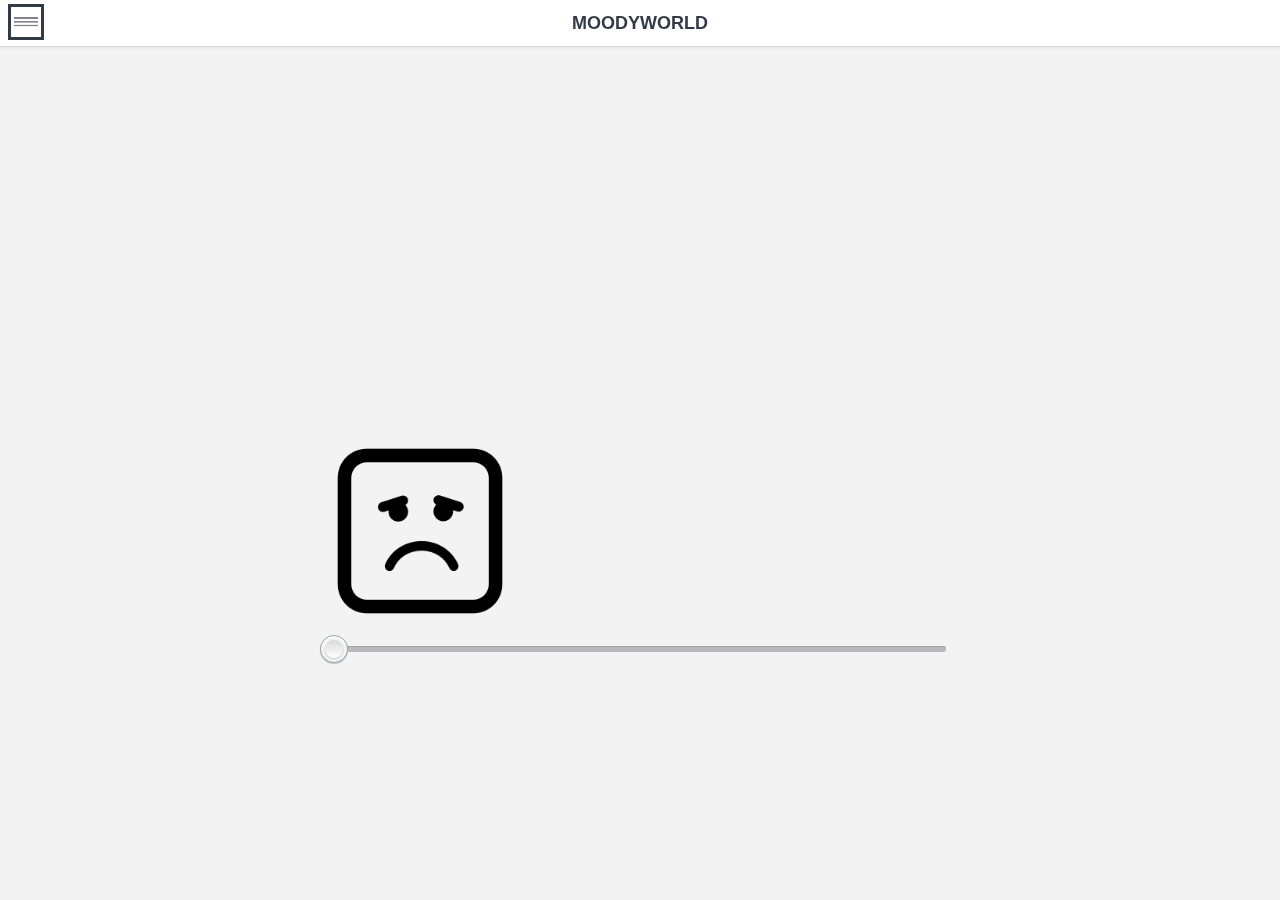
<file: index.html>
<!DOCTYPE html>
<head>
    <meta name="viewport" content="initial-scale=1.0, user-scalable=no">
    <meta charset="utf-8"/>
    
	<script type="text/javascript" src="js/jquery-2.0.3.min.js"></script>

	<script type="text/javascript" src="js/knockout-3.0.0.js"></script>
    <script type="text/javascript" src="js/globalize.min.js"></script>
    <script type="text/javascript" src="cordova.js"></script>
    <script type="text/javascript" src="js/dx.phonejs.js"></script>

    <link rel="stylesheet" type="text/css" href="css/dx.common.css" />
    <link rel="stylesheet" type="text/css" href="css/dx.ios.default.css" />
    <link rel="stylesheet" type="text/css" href="css/dx.android.holo-light.css" />

    <link rel="stylesheet" type="text/css" href="css/dx.win8.black.css" />
    <link rel="stylesheet" type="text/css" href="css/dx.tizen.white.css" />
    <link rel="stylesheet" type="text/css" href="css/dx.generic.light.css" />

    <link rel="stylesheet" type="text/css" href="layouts/SlideOut/SlideOutLayout.css" />
    <link rel="dx-template" type="text/html" href="layouts/SlideOut/SlideOutLayout.html" />
    <script type="text/javascript" src="layouts/SlideOut/SlideOutLayout.js"></script>
    
    <script type="text/javascript" src="app.js"></script>
    
    <script type="text/javascript" src="views/Diary/Diary.js"></script>
    <link rel="dx-template" type="text/html" href="views/Diary/Diary.html">
    
    <link rel="dx-template" type="text/html" href="views/Map/Map.html">

   
    <link rel="dx-template" type="text/html" href="views/Preferences/Preferences.html">
      
    <link rel="stylesheet" type="text/css" href="views/Home/Home.css">
    <link rel="dx-template" type="text/html" href="views/Home/Home.html">    
    <script type="text/javascript" src="views/Home/Home.js"></script>
    
      
    
    


</head>
<body>
      
</body>

</html>
</file>
<file: css/dx.common.css>
/*! 
* DevExpress PhoneJS
* Version: 13.2.7
* Build date: Feb 10, 2014
*
* Copyright (c) 2012 - 2014 Developer Express Inc. ALL RIGHTS RESERVED
* EULA: http://phonejs.devexpress.com/EULA
*/

html, body, div, span, applet, object, iframe, h1, h2, h3, h4, h5, h6, p, blockquote, pre, a, abbr, acronym, address, big, cite, code, del, dfn, em, font, img, ins, kbd, q, s, samp, small, strike, strong, sub, sup, tt, var, b, u, i, center, dl, dt, dd, ol, ul, li, fieldset, form, label, legend, table, caption, tbody, tfoot, thead, tr, th, td
{
  font-size: 100%;
  margin: 0;
  padding: 0;
  border: 0;
  outline: 0;
  background: transparent;
}
html, body
{
  width: 100%;
  height: 100%;
}
body
{
  background: #fff;
}
.dx-viewport, .dx-hidden-bag
{
  width: 100%;
  height: 100%;
}
.dx-hidden-bag
{
  top: -9999px;
  left: -9999px;
  position: fixed;
}
blockquote, q
{
  quotes: none;
}
a
{
  color: #818181;
}
:focus
{
  outline: 0;
}
ins
{
  text-decoration: none;
}
del
{
  text-decoration: line-through;
}
table
{
  border-collapse: collapse;
  border-spacing: 0;
}
article, aside, details, figcaption, figure, footer, header, hgroup, menu, nav, section
{
  display: block;
}
.dx-full-height
{
  height: 100%;
}
.dx-transition
{
  position: relative;
}
.dx-transition-absolute .dx-transition-inner-wrapper
{
  position: absolute;
  height: 100%;
  width: 100%;
}
.dx-transition-absolute .dx-inactive-view
{
  left: -9999px !important;
  height: 100%;
  position: absolute !important;
}
.dx-transition-absolute .dx-active-view
{
  left: 0;
  height: 100%;
  position: absolute;
}
.dx-hidden, .dx-transition-static .dx-inactive-view
{
  display: none !important;
}
.dx-inactive-view .dx-loadindicator
{
  display: none;
}
.dx-clearfix:before, .dx-clearfix:after
{
  display: table;
  line-height: 0;
  content: "";
}
.dx-clearfix:after
{
  clear: both;
}
.dx-translate-disabled
{
  -webkit-transform: none !important;
  -moz-transform: none !important;
  -ms-transform: none !important;
  -o-transform: none !important;
  transform: none !important;
}
.dx-hidden-input
{
  position: fixed;
  left: -10px;
  top: -10px;
  width: 0;
  height: 0;
}
.dx-user-select
{
  -webkit-user-select: text;
  -moz-user-select: text;
  -ms-user-select: text;
  -o-user-select: text;
  user-select: text;
}
.dx-color-scheme
{
  font-family: "#";
}
.dx-widget
{
  padding: 0;
  -webkit-touch-callout: none;
  -webkit-tap-highlight-color: rgba(0,0,0,0);
  -ms-content-zooming: none;
  -webkit-text-size-adjust: none;
}
.dx-widget.dx-state-invisible, .dx-widget .dx-state-invisible
{
  display: none !important;
}
.dx-fieldset
{
  margin-bottom: 20px;
}
.dx-fieldset .dx-field
{
  padding: .4em;
  position: relative;
}
.dx-fieldset .dx-field:before, .dx-fieldset .dx-field:after
{
  display: table;
  line-height: 0;
  content: "";
}
.dx-fieldset .dx-field:after
{
  clear: both;
}
.dx-fieldset .dx-field-label
{
  float: left;
  width: 40%;
  overflow: hidden;
  text-overflow: ellipsis;
  -o-text-overflow: ellipsis;
  -ms-text-overflow: ellipsis;
  white-space: nowrap;
}
.dx-fieldset .dx-field-value
{
  float: right;
  width: 60%;
  overflow: hidden;
  text-overflow: ellipsis;
  -o-text-overflow: ellipsis;
  -ms-text-overflow: ellipsis;
  white-space: nowrap;
  margin: 0;
}
.dx-button
{
  display: inline-block;
  cursor: pointer;
  text-align: center;
  vertical-align: middle;
  max-width: 100%;
  -webkit-user-select: none;
  -moz-user-select: none;
  -ms-user-select: none;
  -o-user-select: none;
  user-select: none;
  -webkit-user-drag: none;
  -moz-user-drag: none;
  -ms-user-drag: none;
  -o-user-drag: none;
  user-drag: none;
}
.dx-button .dx-button-content
{
  overflow: hidden;
  text-overflow: ellipsis;
  -o-text-overflow: ellipsis;
  -ms-text-overflow: ellipsis;
  white-space: nowrap;
  max-height: 100%;
}
.dx-button.dx-state-disabled
{
  cursor: default;
}
.dx-button .dx-button-link
{
  text-decoration: none;
}
.dx-button .dx-icon
{
  display: inline-block;
  vertical-align: middle;
}
.dx-button .dx-button-text
{
  display: inline;
  vertical-align: middle;
}
.dx-scrollable
{
  height: 100%;
}
.dx-scrollable.dx-scrollable-native
{
  -webkit-overflow-scrolling: touch;
  -ms-overflow-style: -ms-autohiding-scrollbar;
  -ms-scroll-snap-type: proximity;
}
.dx-scrollable.dx-scrollable-native .dx-scrollable-scrollbar
{
  display: none;
}
.dx-scrollable.dx-scrollable-native.dx-scrollable-scrollbar-simulated
{
  position: relative;
}
.dx-scrollable.dx-scrollable-native.dx-scrollable-scrollbar-simulated .dx-scrollable-scrollbar
{
  display: block;
}
.dx-scrollable.dx-scrollable-native.dx-scrollable-vertical, .dx-scrollable.dx-scrollable-native.dx-scrollable-vertical .dx-scrollable-container
{
  overflow-y: auto;
  -ms-touch-action: pan-y;
  overflow-x: hidden;
}
.dx-scrollable.dx-scrollable-native.dx-scrollable-horizontal, .dx-scrollable.dx-scrollable-native.dx-scrollable-horizontal .dx-scrollable-container
{
  overflow-x: auto;
  -ms-touch-action: pan-x;
  overflow-y: hidden;
  float: none;
}
.dx-scrollable.dx-scrollable-native.dx-scrollable-both, .dx-scrollable.dx-scrollable-native.dx-scrollable-both .dx-scrollable-container
{
  overflow-x: auto;
  overflow-y: auto;
  -ms-touch-action: pan-y pan-x;
  float: none;
}
.dx-scrollable.dx-scrollable-native.dx-scrollable-disabled, .dx-scrollable.dx-scrollable-native.dx-scrollable-disabled .dx-scrollable-container
{
  overflow-x: hidden;
  overflow-y: hidden;
  -ms-touch-action: auto auto;
}
.dx-scrollable.dx-scrollable-native .dx-scrollable-container
{
  height: 100%;
  -webkit-overflow-scrolling: touch;
  position: relative;
}
.dx-scrollable.dx-scrollable-native .dx-scrollable-content
{
  -webkit-transform: translateZ(0);
}
.dx-scrollable.dx-scrollable-native.dx-scrollable-scrollbars-hidden ::-webkit-scrollbar
{
  display: none;
}
.dx-scrollable.dx-scrollable-native.dx-scrollable-native-ios .dx-scrollable-content
{
  min-height: 101%;
}
.dx-scrollable.dx-scrollable-native.dx-scrollable-native-generic
{
  -ms-overflow-style: auto;
  overflow: hidden;
}
.dx-scrollable.dx-scrollable-native.dx-scrollable-native-generic .dx-scrollable-content
{
  height: auto;
  -webkit-transform: translateZ(0);
}
.dx-scrollable.dx-scrollable-native.dx-scrollable-native-android
{
  overflow: hidden;
}
.dx-scrollable.dx-scrollable-native.dx-scrollable-native-android .dx-scrollable-content
{
  -webkit-backface-visibility: visible;
  -moz-backface-visibility: visible;
  -ms-backface-visibility: visible;
  backface-visibility: visible;
  -webkit-transform: none;
  -moz-transform: none;
  -ms-transform: none;
  -o-transform: none;
  transform: none;
}
.dx-scrollable-container
{
  position: relative;
  overflow: hidden;
  width: 100%;
  height: 100%;
  -ms-touch-action: none;
  -webkit-tap-highlight-color: transparent;
}
.dx-scrollable-content
{
  position: relative;
  min-height: 100%;
  -webkit-backface-visibility: hidden;
  -webkit-transform: translate3d(0,0,0);
}
.dx-scrollable-content:before, .dx-scrollable-content:after
{
  display: table;
  line-height: 0;
  content: "";
}
.dx-scrollable-content:after
{
  clear: both;
}
.dx-scrollable-horizontal .dx-scrollable-content, .dx-scrollable-both .dx-scrollable-content
{
  float: left;
  min-width: 100%;
  display: block;
}
.dx-scrollable-scrollbar
{
  position: absolute;
}
.dx-scrollable-scrollbar.dx-scrollbar-vertical
{
  top: 0;
  right: 0;
  height: 100%;
}
.dx-scrollable-scrollbar.dx-scrollbar-vertical .dx-scrollable-scroll
{
  min-height: 15px;
  width: 5px;
}
.dx-scrollable-scrollbar.dx-scrollbar-horizontal
{
  bottom: 0;
  left: 0;
  width: 100%;
}
.dx-scrollable-scrollbar.dx-scrollbar-horizontal .dx-scrollable-scroll
{
  min-width: 15px;
  height: 5px;
}
.dx-scrollable-scrollbar .dx-scrollable-scroll
{
  opacity: .5;
  position: relative;
  -webkit-backface-visibility: hidden;
  -webkit-transform: translate3d(0,0,0);
  -webkit-transition: opacity 0 linear 0;
  -moz-transition: opacity 0 linear 0;
  -o-transition: opacity 0 linear 0;
  transition: opacity 0 linear 0;
}
.dx-scrollable-scrollbar .dx-scrollable-scroll.dx-state-invisible
{
  display: block !important;
  opacity: 0;
  -webkit-transition: opacity 500ms linear 1s;
  -moz-transition: opacity 500ms linear 1s;
  -o-transition: opacity 500ms linear 1s;
  transition: opacity 500ms linear 1s;
}
.dx-scrollview.dx-scrollable-native.dx-scrollable-native-android.dx-scrollview-obsolete-android-browser .dx-scrollview-content
{
  -webkit-transform: none;
  -moz-transform: none;
  -ms-transform: none;
  -o-transform: none;
  transform: none;
}
.dx-scrollview.dx-scrollable-native.dx-scrollable-native-android.dx-scrollview-obsolete-android-browser .dx-scrollview-scrollbottom
{
  -webkit-transform: none;
  -moz-transform: none;
  -ms-transform: none;
  -o-transform: none;
  transform: none;
}
.dx-scrollview.dx-scrollable-native.dx-scrollable-native-android .dx-scrollview-top-pocket
{
  height: 3px;
}
.dx-scrollview.dx-scrollable-native.dx-scrollable-native-android .dx-scrollview-pull-down
{
  position: relative;
  height: 3px;
  width: 100%;
  top: 0;
  padding: 0;
  background: #2c9fc9;
  margin: 0 auto -2px;
  -webkit-transition: width 100ms linear 0;
  -moz-transition: width 100ms linear 0;
  -o-transition: width 100ms linear 0;
  transition: width 100ms linear 0;
  overflow: hidden;
}
.dx-scrollview.dx-scrollable-native.dx-scrollable-native-android .dx-scrollview-pull-down div
{
  position: absolute;
  width: 3px;
  height: 3px;
  background: #fff;
  top: 0;
  left: 0;
  opacity: 0;
}
.dx-scrollview.dx-scrollable-native.dx-scrollable-native-android .dx-scrollview-pull-down.dx-scrollview-pull-down-loading
{
  width: 100%;
}
.dx-scrollview.dx-scrollable-native.dx-scrollable-native-android .dx-scrollview-pull-down.dx-scrollview-pull-down-loading .dx-scrollview-pulldown-pointer1
{
  -webkit-animation: dx-pulldown-animation 2s ease-in infinite 0;
  -moz-animation: dx-pulldown-animation 2s ease-in infinite 0;
  -o-animation: dx-pulldown-animation 2s ease-in infinite 0;
  animation: dx-pulldown-animation 2s ease-in infinite 0;
}
.dx-scrollview.dx-scrollable-native.dx-scrollable-native-android .dx-scrollview-pull-down.dx-scrollview-pull-down-loading .dx-scrollview-pulldown-pointer2
{
  -webkit-animation: dx-pulldown-animation 2s ease-in infinite .5s;
  -moz-animation: dx-pulldown-animation 2s ease-in infinite .5s;
  -o-animation: dx-pulldown-animation 2s ease-in infinite .5s;
  animation: dx-pulldown-animation 2s ease-in infinite .5s;
}
.dx-scrollview.dx-scrollable-native.dx-scrollable-native-android .dx-scrollview-pull-down.dx-scrollview-pull-down-loading .dx-scrollview-pulldown-pointer3
{
  -webkit-animation: dx-pulldown-animation 2s ease-in infinite 1s;
  -moz-animation: dx-pulldown-animation 2s ease-in infinite 1s;
  -o-animation: dx-pulldown-animation 2s ease-in infinite 1s;
  animation: dx-pulldown-animation 2s ease-in infinite 1s;
}
.dx-scrollview.dx-scrollable-native.dx-scrollable-native-android .dx-scrollview-pull-down.dx-scrollview-pull-down-loading .dx-scrollview-pulldown-pointer4
{
  -webkit-animation: dx-pulldown-animation 2s ease-in infinite 1.5s;
  -moz-animation: dx-pulldown-animation 2s ease-in infinite 1.5s;
  -o-animation: dx-pulldown-animation 2s ease-in infinite 1.5s;
  animation: dx-pulldown-animation 2s ease-in infinite 1.5s;
}
@-webkit-keyframes dx-pulldown-animation
{
  0%
  {
    left: 0;
    opacity: .9;
  }
  100%
  {
    left: 100%;
    opacity: .6;
  }
}
@-moz-keyframes dx-pulldown-animation
{
  0%
  {
    left: 0;
    opacity: .9;
  }
  100%
  {
    left: 100%;
    opacity: .6;
  }
}
@-ms-keyframes dx-pulldown-animation
{
  0%
  {
    left: 0;
    opacity: .9;
  }
  100%
  {
    left: 100%;
    opacity: .6;
  }
}
@-o-keyframes dx-pulldown-animation{0%{left:0;opacity:.9;}100%{left:100%;opacity:.6;}}
@keyframes dx-pulldown-animation
{
  0%
  {
    left: 0;
    opacity: .9;
  }
  100%
  {
    left: 100%;
    opacity: .6;
  }
}
.dx-scrollview.dx-scrollable-native.dx-scrollable-native-ios .dx-scrollview-top-pocket
{
  position: absolute;
  left: 0;
  width: 100%;
  z-index: -1;
  overflow-y: auto;
  -webkit-transition: -webkit-transform 400ms ease;
  -moz-transition: -moz-transform 400ms ease;
  -o-transition: -o-transform 400ms ease;
  transition: transform 400ms ease;
  -webkit-transform: translate3d(0,0,0) scale(1);
  -moz-transform: translate3d(0,0,0) scale(1);
  -ms-transform: translate3d(0,0,0) scale(1);
  -o-transform: translate3d(0,0,0) scale(1);
  transform: translate3d(0,0,0) scale(1);
}
.dx-scrollview.dx-scrollable-native.dx-scrollable-native-ios .dx-scrollview-content
{
  -webkit-transition: -webkit-transform 400ms ease;
  -moz-transition: -moz-transform 400ms ease;
  -o-transition: -o-transform 400ms ease;
  transition: transform 400ms ease;
  -webkit-transform: translate3d(0,0,0) scale(1);
  -moz-transform: translate3d(0,0,0) scale(1);
  -ms-transform: translate3d(0,0,0) scale(1);
  -o-transform: translate3d(0,0,0) scale(1);
  transform: translate3d(0,0,0) scale(1);
}
.dx-scrollview.dx-scrollable-native.dx-scrollable-native-win8.dx-scrollable-disabled
{
  overflow-y: auto;
}
.dx-scrollview.dx-scrollable-native.dx-scrollable-native-win8.dx-scrollable-disabled .dx-scrollable-container
{
  overflow-y: auto;
  overflow-x: hidden;
}
.dx-scrollview.dx-scrollable-native.dx-scrollable-native-win8.dx-scrollable-disabled .dx-scrollable-container .dx-scrollable-content
{
  overflow-y: hidden;
}
.dx-scrollview.dx-scrollable-native.dx-scrollable-native-win8.dx-scrollable-disabled .dx-scrollable-container .dx-scrollview-content
{
  overflow-y: hidden;
}
.dx-scrollview.dx-scrollable-native.dx-scrollable-native-win8 .dx-scrollable-container .dx-scrollable-content
{
  height: 100%;
  width: 100%;
  overflow-y: auto;
  overflow-x: hidden;
  -ms-overflow-style: none;
  -ms-scroll-snap-type: mandatory;
  -ms-scroll-snap-points-y: snapList(0%,80px,100%);
  -ms-scroll-chaining: none;
  -ms-touch-action: pan-y;
}
.dx-scrollview.dx-scrollable-native.dx-scrollable-native-win8 .dx-scrollable-container .dx-scrollable-content:after
{
  display: block;
  content: " ";
  height: 30px;
}
.dx-scrollview.dx-scrollable-native.dx-scrollable-native-win8 .dx-scrollable-container .dx-scrollable-content .dx-scrollview-top-pocket
{
  min-height: 30px;
}
.dx-scrollview.dx-scrollable-native.dx-scrollable-native-win8 .dx-scrollable-container .dx-scrollview-content
{
  height: 100%;
  overflow-y: auto;
  overflow-x: hidden;
  -ms-overflow-style: -ms-autohiding-scrollbar;
  -ms-touch-action: pan-y;
}
.dx-scrollview.dx-scrollable-native.dx-scrollable-native-win8 .dx-scrollable-container.dx-scrollview-locked, .dx-scrollview.dx-scrollable-native.dx-scrollable-native-win8 .dx-scrollable-container.dx-scrollview-pull-down-refreshing, .dx-scrollview.dx-scrollable-native.dx-scrollable-native-win8 .dx-scrollable-container.dx-scrollview-pull-down-loading
{
  -ms-touch-action: none;
}
.dx-scrollview.dx-scrollable-native.dx-scrollable-native-win8 .dx-scrollable-container.dx-scrollview-locked .dx-scrollable-content, .dx-scrollview.dx-scrollable-native.dx-scrollable-native-win8 .dx-scrollable-container.dx-scrollview-pull-down-refreshing .dx-scrollable-content, .dx-scrollview.dx-scrollable-native.dx-scrollable-native-win8 .dx-scrollable-container.dx-scrollview-pull-down-loading .dx-scrollable-content
{
  -ms-touch-action: none;
}
.dx-scrollview.dx-scrollable-native.dx-scrollable-native-win8 .dx-scrollable-container.dx-scrollview-locked .dx-scrollview-content, .dx-scrollview.dx-scrollable-native.dx-scrollable-native-win8 .dx-scrollable-container.dx-scrollview-pull-down-refreshing .dx-scrollview-content, .dx-scrollview.dx-scrollable-native.dx-scrollable-native-win8 .dx-scrollable-container.dx-scrollview-pull-down-loading .dx-scrollview-content
{
  -ms-touch-action: none;
}
.dx-scrollview.dx-scrollable-native.dx-scrollable-native-win8 .dx-scrollable-container.dx-scrollview-pull-down-refreshing .dx-scrollview-pull-down-indicator, .dx-scrollview.dx-scrollable-native.dx-scrollable-native-win8 .dx-scrollable-container.dx-scrollview-pull-down-loading .dx-scrollview-pull-down-indicator
{
  opacity: 1;
}
.dx-scrollview.dx-scrollable-native.dx-scrollable-native-win8 .dx-scrollable-container.dx-scrollview-pull-down-refreshing .dx-scrollview-pull-down-image, .dx-scrollview.dx-scrollable-native.dx-scrollable-native-win8 .dx-scrollable-container.dx-scrollview-pull-down-loading .dx-scrollview-pull-down-image
{
  opacity: 0;
}
.dx-scrollview.dx-scrollable-native.dx-scrollable-native-win8 .dx-scrollable-container .dx-scrollview-pull-down-indicator
{
  transition: opacity ease 400ms;
}
.dx-scrollview.dx-scrollable-native.dx-scrollable-native-win8 .dx-scrollable-container .dx-scrollview-pull-down-indicator progress::-ms-fill
{
  animation-name: -ms-ring;
}
.dx-scrollview.dx-scrollable-native.dx-scrollable-native-win8 .dx-scrollable-container .dx-scrollview-bottom-pocket
{
  width: 100%;
  text-align: center;
}
.dx-scrollview.dx-scrollable-native.dx-scrollable-native-generic .dx-scrollview-top-pocket
{
  position: absolute;
  display: none;
}
.dx-scrollview .dx-scrollview-content
{
  position: relative;
  -webkit-transform: translate3d(0,0,0);
  transform: translate3d(0,0,0);
}
.dx-scrollview .dx-scrollview-content:before, .dx-scrollview .dx-scrollview-content:after
{
  display: table;
  line-height: 0;
  content: "";
}
.dx-scrollview .dx-scrollview-content:after
{
  clear: both;
}
.dx-scrollview .dx-scrollview-pull-down
{
  width: 100%;
  height: 50px;
  padding-top: 30px;
  top: -80px;
  overflow: hidden;
  -webkit-transform: translate3d(0,0,0);
  -moz-transform: translate3d(0,0,0);
  -ms-transform: translate3d(0,0,0);
  -o-transform: translate3d(0,0,0);
  transform: translate3d(0,0,0);
  -webkit-user-drag: none;
  -moz-user-drag: none;
  -ms-user-drag: none;
  -o-user-drag: none;
  user-drag: none;
}
.dx-scrollview .dx-scrollview-pull-down .dx-scrollview-pull-down-container
{
  display: inline-block;
  width: 49%;
  text-align: right;
}
.dx-scrollview .dx-scrollview-pull-down .dx-scrollview-pull-down-indicator
{
  opacity: 0;
  position: absolute;
  left: 0;
  top: 50%;
  display: inline-block;
  margin: -21px 40px 0;
  width: 20px;
  height: 23px;
  line-height: 30px;
  padding-top: 7px;
  -webkit-user-drag: none;
  -moz-user-drag: none;
  -ms-user-drag: none;
  -o-user-drag: none;
  user-drag: none;
}
.dx-scrollview .dx-scrollview-pull-down .dx-scrollview-pull-down-image
{
  display: inline-block;
  vertical-align: middle;
  margin: 0 40px;
  width: 20px;
  height: 50px;
  -webkit-user-drag: none;
  -moz-user-drag: none;
  -ms-user-drag: none;
  -o-user-drag: none;
  user-drag: none;
  -webkit-transform: translate3d(0,0,0) rotate(0);
  -moz-transform: translate3d(0,0,0) rotate(0);
  -ms-transform: translate3d(0,0,0) rotate(0);
  -o-transform: translate3d(0,0,0) rotate(0);
  transform: translate3d(0,0,0) rotate(0);
  -ms-transform: rotate(0);
  -webkit-transition: -webkit-transform .2s linear;
  -moz-transition: -moz-transform .2s linear;
  -o-transition: -o-transform .2s linear;
  transition: transform .2s linear;
}
.dx-scrollview .dx-scrollview-pull-down .dx-scrollview-pull-down-text
{
  display: inline;
  vertical-align: middle;
  position: relative;
  overflow: visible;
  -webkit-user-drag: none;
  -moz-user-drag: none;
  -ms-user-drag: none;
  -o-user-drag: none;
  user-drag: none;
}
.dx-scrollview .dx-scrollview-pull-down .dx-scrollview-pull-down-text div
{
  position: absolute;
  left: 0;
  top: 0;
  white-space: nowrap;
  overflow: visible;
}
.dx-scrollview .dx-scrollview-pull-down.dx-scrollview-pull-down-ready .dx-scrollview-pull-down-image
{
  -webkit-transform: translate3d(0,0,0) rotate(-180deg);
  -moz-transform: translate3d(0,0,0) rotate(-180deg);
  -ms-transform: translate3d(0,0,0) rotate(-180deg);
  -o-transform: translate3d(0,0,0) rotate(-180deg);
  transform: translate3d(0,0,0) rotate(-180deg);
  -ms-transform: rotate(-180deg);
}
.dx-scrollview .dx-scrollview-pull-down.dx-scrollview-pull-down-loading .dx-scrollview-pull-down-image
{
  opacity: 0;
}
.dx-scrollview .dx-scrollview-pull-down.dx-scrollview-pull-down-loading .dx-scrollview-pull-down-indicator
{
  opacity: 1;
}
.dx-scrollview .dx-scrollview-scrollbottom
{
  width: 100%;
  padding: 10px 0;
  overflow: hidden;
  text-align: center;
  -webkit-transform: translate3d(0,0,0);
  -moz-transform: translate3d(0,0,0);
  -ms-transform: translate3d(0,0,0);
  -o-transform: translate3d(0,0,0);
  transform: translate3d(0,0,0);
}
.dx-scrollview .dx-scrollview-scrollbottom .dx-scrollview-scrollbottom-indicator
{
  display: inline-block;
  height: 23px;
  line-height: 30px;
  padding-top: 7px;
  margin: 0 10px 0 0;
  -webkit-user-drag: none;
  -moz-user-drag: none;
  -ms-user-drag: none;
  -o-user-drag: none;
  user-drag: none;
}
.dx-scrollview .dx-scrollview-scrollbottom .dx-scrollview-scrollbottom-text
{
  display: inline;
  vertical-align: middle;
  -webkit-user-drag: none;
  -moz-user-drag: none;
  -ms-user-drag: none;
  -o-user-drag: none;
  user-drag: none;
}
.dx-scrollview .dx-scrollview-scrollbottom.dx-scrollview-scrollbottom-end
{
  opacity: 0;
}
.dx-scrollable.dx-scrollview-hybrid
{
  overflow: visible;
  height: auto;
}
.dx-scrollable.dx-scrollview-hybrid .dx-scrollable-container
{
  overflow: visible;
  height: auto;
}
.dx-checkbox
{
  display: inline-block;
  margin: 1px;
  cursor: pointer;
  -webkit-user-select: none;
  -moz-user-select: none;
  -ms-user-select: none;
  -o-user-select: none;
  user-select: none;
  -webkit-user-drag: none;
  -moz-user-drag: none;
  -ms-user-drag: none;
  -o-user-drag: none;
  user-drag: none;
}
.dx-checkbox.dx-state-disabled
{
  cursor: default;
}
.dx-checkbox .dx-checkbox-icon
{
  display: inline-block;
  width: 100%;
  height: 100%;
  background-size: cover !important;
}
.dx-slider
{
  margin: 1px;
  line-height: 0;
  -webkit-user-select: none;
  -moz-user-select: none;
  -ms-user-select: none;
  -o-user-select: none;
  user-select: none;
}
.dx-slider.dx-state-disabled .dx-slider-wrapper
{
  cursor: default;
}
.dx-slider .dx-slider-wrapper
{
  position: relative;
  display: inline-block;
  width: 100%;
  cursor: pointer;
}
.dx-slider .dx-slider-wrapper .dx-slider-range
{
  position: absolute;
  top: 0;
  height: 100%;
  pointer-events: none;
  -webkit-user-drag: none;
  -moz-user-drag: none;
  -ms-user-drag: none;
  -o-user-drag: none;
  user-drag: none;
}
.dx-slider .dx-slider-wrapper .dx-slider-handle
{
  position: absolute;
  top: 0;
  left: 0;
  -webkit-user-drag: none;
  -moz-user-drag: none;
  -ms-user-drag: none;
  -o-user-drag: none;
  user-drag: none;
}
.dx-switch
{
  position: relative;
  display: inline-block;
  overflow: visible;
  margin: 1px;
  cursor: pointer;
  -webkit-user-drag: none;
  -moz-user-drag: none;
  -ms-user-drag: none;
  -o-user-drag: none;
  user-drag: none;
  -webkit-user-select: none;
  -moz-user-select: none;
  -ms-user-select: none;
  -o-user-select: none;
  user-select: none;
}
.dx-switch.dx-state-disabled
{
  cursor: default;
}
.dx-switch .dx-switch-wrapper
{
  overflow: hidden;
  width: 100%;
  height: 100%;
}
.dx-switch .dx-switch-inner
{
  margin-left: -50px;
}
.dx-tabs
{
  text-align: center;
  display: inline-block;
  font-size: 0 !important;
}
.dx-tabs .dx-tab
{
  display: inline-block;
  cursor: pointer;
  position: relative;
  overflow: hidden;
  text-overflow: ellipsis;
  -o-text-overflow: ellipsis;
  -ms-text-overflow: ellipsis;
  white-space: nowrap;
}
.dx-tabs .dx-tab a
{
  text-decoration: none;
  color: #fff;
  position: absolute;
  top: 0;
  left: 0;
  height: 100%;
  width: 100%;
  background-color: #fff;
  opacity: .001;
}
.dx-tabs .dx-tab .dx-icon
{
  display: block;
  margin: 0 auto;
  -webkit-user-drag: none;
  -moz-user-drag: none;
  -ms-user-drag: none;
  -o-user-drag: none;
  user-drag: none;
}
.dx-tabs .dx-tab .dx-tab-text
{
  display: block;
  text-align: center;
  margin: 0 auto;
  -webkit-user-drag: none;
  -moz-user-drag: none;
  -ms-user-drag: none;
  -o-user-drag: none;
  user-drag: none;
}
.dx-map
{
  position: relative;
}
.dx-map .dx-map-container, .dx-map .dx-map-shield
{
  color: #000;
  position: absolute;
  top: 0;
  left: 0;
  width: 100%;
  height: 100%;
}
.dx-map .dx-map-shield
{
  opacity: .01;
  background: rgba(0,0,0,.01);
}
.dx-tabs.dx-navbar
{
  width: 100%;
  margin: 0;
  -webkit-user-select: none;
  -moz-user-select: none;
  -ms-user-select: none;
  -o-user-select: none;
  user-select: none;
}
.dx-tabs.dx-navbar .dx-nav-item
{
  vertical-align: bottom;
}
.dx-tabs.dx-navbar .dx-nav-item a
{
  display: block;
  height: 100%;
  text-decoration: none;
}
.dx-tabs.dx-navbar .dx-nav-item-content
{
  position: relative;
}
.dx-editbox
{
  margin: 1px;
}
.dx-editbox .dx-editbox-input
{
  width: 100%;
  border: 0;
  outline: 0;
  -webkit-appearance: none;
  -webkit-user-modify: read-write-plaintext-only;
  -webkit-box-sizing: border-box;
  -moz-box-sizing: border-box;
  box-sizing: border-box;
  -webkit-user-select: text;
  -moz-user-select: text;
  -ms-user-select: text;
  -o-user-select: text;
  user-select: text;
}
.dx-editbox .dx-placeholder
{
  position: relative;
}
.dx-editbox .dx-placeholder:before
{
  position: absolute;
  display: block;
  width: 100%;
  height: 100%;
  content: attr(DATA-DX_PLACEHOLDER);
}
.dx-editbox .dx-placeholder.dx-hide:before
{
  display: none;
}
.dx-textarea .dx-editbox-input
{
  resize: none;
  font-family: inherit;
}
.dx-numberbox input[type=number]::-webkit-inner-spin-button
{
  -webkit-appearance: none;
}
.dx-datepicker-wrapper .dx-datepicker-rollers
{
  display: table;
}
.dx-datepicker-wrapper .dx-datepicker-rollers .dx-datepicker-roller
{
  position: relative;
  display: table-cell;
}
.dx-toolbar
{
  position: relative;
  width: 100%;
  overflow: hidden;
}
.dx-toolbar .dx-toolbar-items-container
{
  width: 100%;
  height: 100%;
}
.dx-toolbar .dx-toolbar-item
{
  display: table-cell;
  padding: 0 5px;
  vertical-align: middle;
}
.dx-toolbar .dx-toolbar-item .dx-tabs
{
  table-layout: auto;
}
.dx-toolbar .dx-toolbar-item img
{
  display: block;
}
.dx-toolbar .dx-toolbar-menu-container
{
  display: table-cell;
  padding: 0 5px;
  vertical-align: middle;
}
.dx-toolbar .dx-toolbar-menu-container .dx-tabs
{
  table-layout: auto;
}
.dx-toolbar .dx-toolbar-menu-container img
{
  display: block;
}
.dx-toolbar .dx-toolbar-left, .dx-toolbar .dx-toolbar-right
{
  position: absolute;
}
.dx-toolbar .dx-toolbar-left
{
  left: 0;
}
.dx-toolbar .dx-toolbar-right
{
  right: 0;
}
.dx-toolbar .dx-toolbar-label
{
  white-space: nowrap;
  -webkit-user-drag: none;
  -moz-user-drag: none;
  -ms-user-drag: none;
  -o-user-drag: none;
  user-drag: none;
}
.dx-toolbar .dx-toolbar-label>div
{
  overflow: hidden;
  text-overflow: ellipsis;
  -o-text-overflow: ellipsis;
  -ms-text-overflow: ellipsis;
  white-space: nowrap;
}
.dx-toolbar .dx-toolbar-center
{
  margin: 0 auto;
  height: 100%;
  text-align: center;
}
.dx-toolbar .dx-toolbar-center, .dx-toolbar .dx-toolbar-left, .dx-toolbar .dx-toolbar-right
{
  display: table;
  top: 0;
  height: 100%;
}
.dx-list
{
  min-height: 3em;
  margin: 0;
}
.dx-list .dx-list-item
{
  position: static;
  cursor: pointer;
  -webkit-backface-visibility: hidden;
}
.dx-list.dx-scrollable-native-android.dx-scrollview-obsolete-android-browser .dx-list-item
{
  -webkit-backface-visibility: visible;
  -moz-backface-visibility: visible;
  -ms-backface-visibility: visible;
  backface-visibility: visible;
}
.dx-list.dx-scrollable-native-ios .dx-list-item
{
  -webkit-transform: translate3d(0,0,0);
  -moz-transform: translate3d(0,0,0);
  -ms-transform: translate3d(0,0,0);
  -o-transform: translate3d(0,0,0);
  transform: translate3d(0,0,0);
}
.dx-list .dx-list-item-response-wait
{
  opacity: .5;
  -webkit-transition: opacity .2s linear 0;
  -moz-transition: opacity .2s linear 0;
  -o-transition: opacity .2s linear 0;
  transition: opacity .2s linear 0;
}
.dx-list .dx-list-item-bag-container, .dx-list .dx-slide-item-content
{
  display: table;
  table-layout: fixed;
  width: 100%;
}
.dx-list .dx-list-item-bag-container
{
  padding: 0 !important;
}
.dx-list .dx-list-item-content, .dx-list .dx-list-item-left-bag, .dx-list .dx-list-item-right-bag
{
  display: table-cell;
}
.dx-list .dx-list-item-left-bag, .dx-list .dx-list-item-right-bag
{
  position: relative;
  vertical-align: middle;
  height: 100%;
  width: 0;
}
.dx-list .dx-list-item-content
{
  width: 100%;
  overflow: hidden;
  text-overflow: ellipsis;
  -o-text-overflow: ellipsis;
  -ms-text-overflow: ellipsis;
  white-space: nowrap;
}
.dx-list .dx-list-item-left-bag .dx-toggle-delete-switch
{
  display: block;
  float: left;
  opacity: 0;
  padding: 3px 0;
}
.dx-list .dx-list-item-left-bag .dx-icon-toggle-delete
{
  -webkit-transition: all .1s linear 0;
  -moz-transition: all .1s linear 0;
  -o-transition: all .1s linear 0;
  transition: all .1s linear 0;
}
.dx-list .dx-list-item-left-bag .dx-select-checkbox
{
  float: left;
  -webkit-transition: all .1s linear 0;
  -moz-transition: all .1s linear 0;
  -o-transition: all .1s linear 0;
  transition: all .1s linear 0;
}
.dx-list .dx-switchable-delete-button-container
{
  overflow: hidden;
  position: absolute;
  top: 0;
  right: -100%;
  bottom: 0;
  -webkit-transition: right .2s linear 0;
  -moz-transition: right .2s linear 0;
  -o-transition: right .2s linear 0;
  transition: right .2s linear 0;
}
.dx-list .dx-switchable-delete-button-wrapper
{
  display: table;
  height: 100%;
}
.dx-list .dx-switchable-delete-button-inner-wrapper
{
  display: table-cell;
  vertical-align: middle;
  height: 100%;
  padding-left: 1px;
}
.dx-list .dx-switchable-delete-ready .dx-icon-toggle-delete
{
  -webkit-transform: rotate(-90deg);
  -moz-transform: rotate(-90deg);
  -ms-transform: rotate(-90deg);
  -o-transform: rotate(-90deg);
  transform: rotate(-90deg);
}
.dx-list .dx-switchable-delete-ready .dx-switchable-delete-button-container
{
  right: 0 !important;
}
.dx-list .dx-slide-item-content
{
  z-index: 1001;
  position: relative;
}
.dx-list .dx-slide-item-delete-button-container
{
  -webkit-box-sizing: border-box;
  -moz-box-sizing: border-box;
  box-sizing: border-box;
  position: absolute;
  overflow: hidden;
  top: 0;
  bottom: 0;
  left: 100%;
  right: 0;
}
.dx-list .dx-slide-item-delete-button
{
  display: table;
  position: absolute;
  top: 0;
  bottom: 0;
  right: 0;
  height: 100%;
}
.dx-list .dx-slide-item-delete-button-content
{
  display: table-cell;
  vertical-align: middle;
  padding: 0 10px;
}
.dx-list .dx-list-next-button
{
  padding: 5px;
  text-align: center;
}
.dx-list .dx-list-next-button .dx-button
{
  padding: 0 3em;
}
.dx-list.dx-list-editing .dx-list-item
{
  position: relative;
}
.dx-list.dx-list-editing .dx-swipe-delete-button
{
  padding-right: 10px;
}
.dx-list.dx-list-editing .dx-toggle-delete-switch
{
  opacity: 1;
}
.dx-list.dx-state-disabled, .dx-list.dx-state-disabled .dx-list-item, .dx-list.dx-state-disabled.dx-list-item
{
  cursor: default;
}
.dx-holddelete-menuitem
{
  cursor: pointer;
}
.dx-tileview .dx-tile
{
  position: absolute !important;
  -webkit-backface-visibility: hidden;
  -webkit-box-sizing: border-box;
  -moz-box-sizing: border-box;
  box-sizing: border-box;
}
.dx-tileview .dx-tile.dx-state-active
{
  -webkit-transition: -webkit-transform 100ms linear;
  -moz-transition: -moz-transform 100ms linear;
  -o-transition: -o-transform 100ms linear;
  transition: transform 100ms linear;
  -webkit-transform: scale(.96);
  -moz-transform: scale(.96);
  -ms-transform: scale(.96);
  -o-transform: scale(.96);
  transform: scale(.96);
}
.dx-tileview .dx-tiles-wrapper
{
  position: relative;
  height: 1px;
}
.dx-tileview div.dx-scrollable-container
{
  overflow-y: hidden;
}
.dx-overlay-wrapper
{
  position: absolute;
  z-index: 1000;
  top: 0;
  left: 0;
  -webkit-transform: translate3d(0,0,0);
  -moz-transform: translate3d(0,0,0);
  -ms-transform: translate3d(0,0,0);
  -o-transform: translate3d(0,0,0);
  transform: translate3d(0,0,0);
}
.dx-overlay-wrapper.dx-overlay-modal
{
  position: fixed;
  width: 100%;
  height: 100%;
}
.dx-overlay-wrapper.dx-overlay-shader
{
  background-color: rgba(128,128,128,.5);
}
.dx-overlay-wrapper .dx-overlay-content
{
  position: absolute;
  z-index: 1000;
  overflow: hidden;
  -webkit-transform: translate3d(0,0,0);
  -moz-transform: translate3d(0,0,0);
  -ms-transform: translate3d(0,0,0);
  -o-transform: translate3d(0,0,0);
  transform: translate3d(0,0,0);
}
.dx-toast-wrapper .dx-toast-content
{
  display: inline-block;
  padding: 10px;
  vertical-align: middle;
}
.dx-toast-wrapper .dx-toast-content .dx-toast-icon
{
  display: inline-block;
  width: 35px;
  height: 35px;
  margin-right: 10px;
  vertical-align: middle;
}
.dx-toast-wrapper .dx-toast-content .dx-toast-message
{
  display: inline;
  vertical-align: middle;
}
.dx-toast-wrapper .dx-toast-content.dx-toast-info
{
  background-color: #80b9e4;
}
.dx-toast-wrapper .dx-toast-content.dx-toast-warning
{
  background-color: #ffb277;
}
.dx-toast-wrapper .dx-toast-content.dx-toast-error
{
  background-color: #f77;
}
.dx-toast-wrapper .dx-toast-content.dx-toast-success
{
  background-color: #6ec881;
}
.dx-popup-wrapper .dx-overlay-content .dx-popup-title
{
  min-height: 19px;
  padding: 10px;
  -webkit-user-drag: none;
  -moz-user-drag: none;
  -ms-user-drag: none;
  -o-user-drag: none;
  user-drag: none;
}
.dx-popup-wrapper .dx-overlay-content .dx-popup-content
{
  padding: 10px;
  -webkit-box-sizing: border-box;
  -moz-box-sizing: border-box;
  box-sizing: border-box;
  -webkit-user-drag: none;
  -moz-user-drag: none;
  -ms-user-drag: none;
  -o-user-drag: none;
  user-drag: none;
}
.dx-dialog-root .dx-overlay-shader
{
  background-color: #444;
}
.dx-dialog-root .dx-overlay-content .dx-dialog-content
{
  padding: 0;
}
.dx-dialog-root .dx-overlay-content .dx-dialog-message
{
  padding: 10px 10px 5px 10px;
}
.dx-dialog-root .dx-overlay-content .dx-dialog-buttons
{
  width: 100%;
  margin: 0 auto;
  overflow: hidden;
  text-align: center;
}
.dx-popover-wrapper .dx-popover-arrow
{
  width: 10px;
  height: 10px;
  z-index: 2000;
  width: 21px;
  height: 11px;
  overflow: hidden;
  position: relative;
}
.dx-popover-wrapper .dx-popover-arrow:after
{
  width: 20px;
  height: 20px;
  top: 5px;
  left: 0;
  overflow: hidden;
  position: absolute;
  content: " ";
  display: block;
  -webkit-transform: rotate(45deg);
  -moz-transform: rotate(45deg);
  -ms-transform: rotate(45deg);
  -o-transform: rotate(45deg);
  transform: rotate(45deg);
}
.dx-popover-wrapper .dx-popover-arrow.dx-popover-arrow-flipped:after
{
  top: -14px;
}
.dx-gallery
{
  position: relative;
  overflow: hidden;
  width: 100%;
  height: 100%;
  -webkit-user-select: none;
  -moz-user-select: none;
  -ms-user-select: none;
  -o-user-select: none;
  user-select: none;
}
.dx-gallery .dx-gallery-wrapper
{
  position: relative;
  height: 100%;
}
.dx-gallery .dx-gallery-nav-button-prev, .dx-gallery .dx-gallery-nav-button-next
{
  position: absolute;
  top: 50%;
  cursor: pointer;
  -webkit-user-select: none;
  -moz-user-select: none;
  -ms-user-select: none;
  -o-user-select: none;
  user-select: none;
  -webkit-background-size: 100% 100%;
  -moz-background-size: 100% 100%;
  background-size: 100% 100%;
}
.dx-gallery.dx-state-disabled .dx-gallery-nav-button-prev, .dx-gallery.dx-state-disabled .dx-gallery-nav-button-next
{
  cursor: default;
}
.dx-gallery .dx-gallery-nav-button-prev
{
  left: 0;
}
.dx-gallery .dx-gallery-nav-button-next
{
  right: 0;
}
.dx-gallery .dx-gallery-item
{
  text-align: center;
  position: absolute;
  width: 100%;
  height: 100%;
  overflow: hidden;
}
.dx-gallery .dx-gallery-indicator
{
  position: absolute;
  bottom: 10px;
  width: 100%;
  height: 10px;
  font-size: 0;
}
.dx-gallery .dx-gallery-indicator-item
{
  display: inline-block;
  height: 10px;
  margin: 0 2px;
}
.dx-gallery .dx-gallery-item-loop
{
  display: none;
}
.dx-gallery.dx-gallery-loop .dx-gallery-item-loop
{
  display: block;
}
.dx-lookup
{
  height: 19px;
}
.dx-lookup .dx-lookup-field
{
  cursor: pointer;
  -webkit-box-sizing: border-box;
  -moz-box-sizing: border-box;
  box-sizing: border-box;
  width: 100%;
  height: 100%;
  position: relative;
  overflow: hidden;
  text-overflow: ellipsis;
  -o-text-overflow: ellipsis;
  -ms-text-overflow: ellipsis;
  white-space: nowrap;
}
.dx-lookup-popup-wrapper .dx-list-item
{
  cursor: pointer;
}
.dx-lookup-popup-wrapper .dx-popup-content
{
  position: absolute;
  top: 40px;
  bottom: 0;
  left: 0;
  right: 0;
}
.dx-lookup-popup-wrapper .dx-popup-content .dx-list
{
  position: absolute;
  top: 0;
  bottom: 0;
  left: 0;
  right: 0;
  height: auto;
  min-height: 0;
}
.dx-lookup-popup-wrapper.dx-lookup-popup-search .dx-popup-content .dx-list
{
  top: 45px;
}
.dx-action-sheet-popup-wrapper .dx-overlay-content
{
  -webkit-user-drag: none;
  -moz-user-drag: none;
  -ms-user-drag: none;
  -o-user-drag: none;
  user-drag: none;
  padding-top: 0;
  padding-bottom: 0;
}
.dx-action-sheet-popup-wrapper .dx-overlay-content .dx-button
{
  padding-left: 0;
  padding-right: 0;
  margin-left: 0;
  margin-right: 0;
}
.dx-action-sheet-popup-wrapper .dx-overlay-content .dx-action-sheet-item, .dx-action-sheet-popup-wrapper .dx-overlay-content .dx-action-sheet-cancel
{
  width: 100%;
}
.dx-action-sheet-popup-wrapper .dx-popup-title, .dx-action-sheet-popover-wrapper .dx-popup-title
{
  white-space: nowrap;
  text-overflow: ellipsis;
  overflow: hidden;
}
.dx-loadindicator
{
  position: relative;
  width: 32px;
  height: 32px;
  display: inline-block;
  overflow: hidden;
  border: none;
  background: transparent;
}
.dx-loadindicator.dx-loadindicator-small
{
  width: 20px;
  height: 20px;
}
.dx-loadindicator.dx-loadindicator-medium
{
  width: 32px;
  height: 32px;
}
.dx-loadindicator.dx-loadindicator-large
{
  width: 64px;
  height: 64px;
}
.dx-loadindicator-container>.dx-loadindicator
{
  top: 50%;
  left: 50%;
  position: absolute;
  margin-top: -16px;
  margin-left: -16px;
}
.dx-loadindicator-container>.dx-loadindicator.dx-loadindicator-small
{
  margin-top: -10px;
  margin-left: -10px;
}
.dx-loadindicator-container>.dx-loadindicator.dx-loadindicator-medium
{
  margin-top: -16px;
  margin-left: -16px;
}
.dx-loadindicator-container>.dx-loadindicator.dx-loadindicator-large
{
  margin-top: -32px;
  margin-left: -32px;
}
.dx-loadpanel-content
{
  padding: 10px;
  border: 1px solid #ccc;
  background: #fefefe;
  filter: alpha(opacity=90);
  -khtml-opacity: .9;
  -moz-opacity: .9;
  opacity: .9;
  -webkit-border-radius: 5px;
  -moz-border-radius: 5px;
  -ms-border-radius: 5px;
  -o-border-radius: 5px;
  border-radius: 5px;
  -webkit-user-drag: none;
  -moz-user-drag: none;
  -ms-user-drag: none;
  -o-user-drag: none;
  user-drag: none;
  text-align: center;
}
.dx-loadpanel-content .dx-loadpanel-image
{
  height: 30px;
}
.dx-loadpanel-content .dx-loadpanel-message
{
  margin: 25px;
  text-align: center;
}
.dx-loadpanel-content .dx-loadpanel-message.dx-loadpanel-has-indicator
{
  margin: 0;
}
.dx-overlay-wrapper.dx-loadpanel-wrapper, .dx-overlay-wrapper.dx-loadpanel-wrapper .dx-overlay-shader, .dx-overlay-wrapper.dx-loadpanel-wrapper .dx-overlay-content
{
  z-index: 1001;
}
.dx-autocomplete-popup-wrapper .dx-list
{
  min-height: 35px;
}
.dx-dropdownmenu-popup-wrapper .dx-dropdownmenu-list
{
  min-height: 40px;
  min-width: 100px;
}
.dx-dropdownmenu-popup-wrapper .dx-dropdownmenu-list .dx-list-item:last-child
{
  border-bottom: none;
}
.dx-selectbox
{
  position: relative;
}
.dx-selectbox .dx-selectbox-value
{
  display: inline;
  vertical-align: middle;
  position: absolute;
  top: 0;
  left: 0;
}
.dx-radio-group .dx-radio-button
{
  display: table;
  cursor: pointer;
}
.dx-radio-group .dx-radio-button .dx-radio-value-container
{
  display: table-cell;
  vertical-align: middle;
  padding-right: 10px;
  padding-left: 5px;
}
.dx-radio-group.dx-radio-group-horizontal:before, .dx-radio-group.dx-radio-group-horizontal:after
{
  display: table;
  line-height: 0;
  content: "";
}
.dx-radio-group.dx-radio-group-horizontal:after
{
  clear: both;
}
.dx-radio-group.dx-radio-group-horizontal .dx-radio-button
{
  float: left;
}
.dx-radio-group.dx-radio-group-horizontal .dx-radio-button:last-of-type
{
  margin-right: 0;
}
.dx-pivottabs
{
  position: relative;
  overflow: hidden;
  width: 100%;
}
.dx-pivottabs .dx-pivottabs-tab, .dx-pivottabs .dx-pivottabs-ghosttab
{
  position: absolute;
}
.dx-pivot
{
  position: relative;
  height: 100%;
}
.dx-pivot .dx-pivot-itemcontainer
{
  position: absolute;
  bottom: 0;
  width: 100%;
}
.dx-pivot .dx-pivot-itemwrapper
{
  position: absolute;
  width: 100%;
  height: 100%;
}
.dx-pivot .dx-pivot-item
{
  width: 100%;
  height: 100%;
}
.dx-pivot .dx-pivot-item.dx-pivot-item-hidden
{
  top: -9999px;
  left: -9999px;
  position: absolute;
}
.dx-panorama
{
  position: relative;
  height: 100%;
  overflow: hidden;
  -webkit-background-size: auto 100%;
  -moz-background-size: auto 100%;
  background-size: auto 100%;
  background-repeat: repeat-x;
  background-position-y: 0;
}
.dx-panorama .dx-panorama-title, .dx-panorama .dx-panorama-ghosttitle
{
  position: absolute;
  white-space: nowrap;
}
.dx-panorama .dx-panorama-itemscontainer
{
  position: absolute;
  bottom: 0;
  width: 100%;
}
.dx-panorama .dx-panorama-item, .dx-panorama .dx-panorama-ghostitem
{
  -webkit-box-sizing: border-box;
  -moz-box-sizing: border-box;
  box-sizing: border-box;
  position: absolute;
  width: 88%;
  height: 100%;
}
.dx-slideout
{
  height: 100%;
  width: 100%;
  position: absolute;
  overflow: hidden;
}
.dx-slideout .dx-slideout-menu.dx-list
{
  min-width: 280px;
  position: absolute;
  top: 0;
}
.dx-slideout .dx-slideout-menu.dx-list .dx-list-item .dx-icon
{
  float: left;
  margin-right: 15px;
  -moz-background-size: 100%;
  -o-background-size: 100%;
  -webkit-background-size: 100%;
  background-size: 100%;
  width: 24px;
  height: 24px;
}
.dx-slideout .dx-slideout-item-container
{
  position: absolute;
  width: 100%;
  height: 100%;
  overflow: hidden;
}
</file>
<file: layouts/SlideOut/SlideOutLayout.css>
﻿.slideout-layout {
    height: 100%;
    width: 100%;
    overflow: hidden;
    position: relative;
}

.slideout-layout .layout-header {
    position: absolute;
    width: 100%;
    top: 0;
    height: 40px;
}

.slideout-layout .layout-content {
    position: absolute;
    top: 40px;
    bottom: 0;
    width: 100%;
    overflow: hidden;
}

.slideout-layout .layout-content > div[data-options] {
    position: absolute;
    left: 0;
    right: 0;
    top: 0;
    bottom: 0;
}

.slideout-layout .view-content {
    position: absolute;
    height: 100%;
    width: 100%;
}

.slideout-layout .layout-frame {
    position: absolute;
    height: 100%;
    width: 100%;
    z-index: 200;
}

.slideout-layout .layout-frame,
.slideout-layout .layout-frame .layout-header,
.slideout-layout .layout-frame .layout-header .dx-toolbar {
    border-radius: 4px 4px 0 0;
}


/* navigation */
.slideout-layout .navigation-list {
    position: absolute;
    top: 0;
    left: 0;
    bottom: 0;
    width: 100%;
    height: 100%;
    z-index: 100;
}

.slideout-layout .nav-partial-view {
    height: 100%;
}

.slideout-layout .navigation-list .dx-list .dx-list-item .dx-navigation-item {
    line-height: 24px;
    height: 24px;
}

.slideout-layout .navigation-list .dx-list .dx-list-item .dx-icon {
    float: left;
    margin-right: 15px;
    -moz-background-size: 100%;
    -o-background-size: 100%;
    -webkit-background-size: 100%;
    background-size: 100%;
    width: 24px;
    height: 24px;
}


/* iOS */
.slideout-layout .view-footer {
    position: static;
}

/* iOS 6 */
.dx-theme-ios.dx-version-major-5 .slideout-layout .navigation-list .dx-list,
.dx-theme-ios.dx-version-major-6 .slideout-layout .navigation-list .dx-list {
    background: none;
    border-bottom: 1px solid rgba(255, 255, 255, 0.2);
    min-height: 0;
}

.dx-theme-ios.dx-version-major-5 .slideout-layout .navigation-list .dx-list .dx-list-item,
.dx-theme-ios.dx-version-major-6 .slideout-layout .navigation-list .dx-list .dx-list-item {
    border-top: 1px solid rgba(255, 255, 255, 0.2);
    border-bottom: 1px solid rgba(0, 0, 0, 0.35);
    color: #E8EEF4;
    text-shadow: 0 1px rgba(48, 48, 48, .6);
    font-size: 14pt;
}

.dx-theme-ios.dx-version-major-5 .slideout-layout .navigation-list .dx-list .dx-list-item.dx-state-disabled,
.dx-theme-ios.dx-version-major-6 .slideout-layout .navigation-list .dx-list .dx-list-item.dx-state-disabled {
    opacity:0.6;
}

.dx-theme-ios.dx-version-major-5 .slideout-layout .view-toolbar-bottom.dx-toolbar,
.dx-theme-ios.dx-version-major-6 .slideout-layout .view-toolbar-bottom.dx-toolbar {
    background: transparent;
    border: none;
}

.dx-theme-ios.dx-version-major-5 .slideout-layout .view-toolbar-bottom,
.dx-theme-ios.dx-version-major-6 .slideout-layout .view-toolbar-bottom {
    margin-bottom: 10px;
}

.dx-theme-ios.dx-version-major-5 .slideout-layout .view-toolbar-bottom.dx-toolbar .dx-toolbar-left,
.dx-theme-ios.dx-version-major-6 .slideout-layout .view-toolbar-bottom.dx-toolbar .dx-toolbar-left {
    right: 0;
}

.dx-theme-ios.dx-version-major-5 .slideout-layout .view-toolbar-bottom.dx-toolbar .dx-toolbar-left .dx-button,
.dx-theme-ios.dx-version-major-6 .slideout-layout .view-toolbar-bottom.dx-toolbar .dx-toolbar-left .dx-button {
    position: absolute;
    left: 10px;
    right: 10px;
}
.dx-theme-ios.dx-version-major-5 .slideout-layout .layout-header,
.dx-theme-ios.dx-version-major-6 .slideout-layout .layout-header {
    height: 43px;
}

.dx-theme-ios.dx-version-major-5 .slideout-layout .layout-content,
.dx-theme-ios.dx-version-major-6 .slideout-layout .layout-content {
    top: 43px;
}

.dx-theme-ios.dx-version-major-5 .slideout-layout .view-footer .dx-toolbar,
.dx-theme-ios.dx-version-major-6 .slideout-layout .view-footer .dx-toolbar {
    height: 57px;
}

.dx-theme-ios.dx-version-major-5 .slideout-layout .view-footer .dx-toolbar-center,
.dx-theme-ios.dx-version-major-6 .slideout-layout .view-footer .dx-toolbar-center {
    width: 100%;
}

.dx-theme-ios.dx-version-major-5 .slideout-layout .view-footer .dx-button,
.dx-theme-ios.dx-version-major-6 .slideout-layout .view-footer .dx-button {
    width: 97%;
    overflow: visible;
    height: 40px;
}

.dx-theme-ios.dx-version-major-5 .slideout-layout .view-footer .dx-button .dx-button-content, 
.dx-theme-ios.dx-version-major-6 .slideout-layout .view-footer .dx-button .dx-button-content {
    height: 44px;
    border-radius: 6px;
    width: 100%;
    box-sizing: border-box;
}

.dx-theme-ios.dx-version-major-5 .slideout-layout .view-footer .dx-button .dx-button-content .dx-button-text,
.dx-theme-ios.dx-version-major-6 .slideout-layout .view-footer .dx-button .dx-button-content .dx-button-text {
    font-size: 20px;
    line-height: 38px;
}

/* iOS7 */
.dx-theme-ios.dx-version-major-7 .slideout-layout .navigation-list .dx-list {
    background: none;
    border-bottom: 1px solid rgba(255, 255, 255, 0.2);
    min-height: 0;
}

.dx-theme-ios.dx-version-major-7 .slideout-layout .navigation-list .dx-list .dx-list-item {
    color: #000;
    font-size: 14px;
}

.dx-theme-ios.dx-version-major-7 .slideout-layout .navigation-list .dx-list .dx-list-item:after {
    left: 49px;
}

.dx-theme-ios.dx-version-major-7 .slideout-layout .navigation-list .dx-list .dx-list-item:before {
    content: ' ';
    display: block;
    width: 8px;
    height: 8px;
    border-top: 2px solid #cbcbcb;
    border-right: 2px solid #cbcbcb;
    -moz-transform: rotate(45deg);
    -ms-transform: rotate(45deg);
    -o-transform: rotate(45deg);
    -webkit-transform: rotate(45deg);
    transform: rotate(45deg);
    position: absolute;
    right: 20px;
    top: 50%;
    margin-top: -6px;
}

.dx-theme-ios.dx-version-major-7 .slideout-layout .navigation-list .dx-list .dx-list-item .dx-icon {
    margin-right: 10px;
}

.dx-theme-ios.dx-version-major-7 .slideout-layout .navigation-list .dx-list .dx-list-item.dx-state-active {
    background: rgba(1,122,255,.2);
}

.dx-theme-ios.dx-version-major-7 .slideout-layout .navigation-list .dx-list .dx-list-item.dx-state-disabled {
    opacity:0.6;
}

.dx-theme-ios.dx-version-major-7 .slideout-layout .view-toolbar-bottom.dx-toolbar {
    background: transparent;
    border: none;
}

.dx-theme-ios.dx-version-major-7 .slideout-layout .view-toolbar-bottom {
    margin-bottom: 10px;
}

.dx-theme-ios.dx-version-major-7 .slideout-layout .view-toolbar-bottom.dx-toolbar .dx-toolbar-left {
    right: 0;
}

.dx-theme-ios.dx-version-major-7 .slideout-layout .view-toolbar-bottom.dx-toolbar .dx-toolbar-left .dx-button {
    position: absolute;
    left: 10px;
    right: 10px;
}

.dx-theme-ios.dx-version-major-7 .slideout-layout .layout-header.dx-toolbar {
    background: none;
}

.dx-theme-ios.dx-version-major-7 .slideout-layout .layout-header {
    height: 43px;
}
.dx-theme-ios.dx-version-major-7 .slideout-layout .layout-content {
    top: 44px;
    background-color: #EFEFF4;
}

.dx-theme-ios.dx-version-major-7 .slideout-layout .view-footer .dx-toolbar {
    height: 57px;
}

.dx-theme-ios.dx-version-major-7 .slideout-layout .view-footer .dx-toolbar-center {
    width: 100%;
}

.dx-theme-ios.dx-version-major-7 .slideout-layout .view-footer .dx-button {
    width: 97%;
    overflow: visible;
}

.dx-theme-ios.dx-version-major-7 .slideout-layout .view-footer .dx-button .dx-button-content{
    height: 44px;
    border-radius: 6px;
    width: 100%;
    box-sizing: border-box;
}

.dx-theme-ios.dx-version-major-7 .slideout-layout .view-footer .dx-button .dx-button-content .dx-button-text {
    font-size: 20px;
    line-height: 38px;
}

/* Android */
.dx-theme-android .slideout-layout .layout-content.has-toolbar-bottom {
    bottom: 43px;
}

.dx-theme-android .slideout-layout .dx-toolbar.layout-toolbar-bottom {
    position: absolute;
    bottom: 0;
}

.dx-theme-android .slideout-layout .layout-content {
    top: 42px;
}

.dx-theme-android .slideout-layout .layout-header .dx-toolbar {
    height: 40px;
}

/* Windows phone 8 */
.dx-theme-win8.dx-color-scheme-white .slideout-layout .layout-content {
    background: #fff;
}

.dx-theme-win8.dx-color-scheme-black .slideout-layout .layout-content {
    background: #000;
}

.dx-theme-win8 .slideout-layout .layout-header {
    height: 60px;    
}

.dx-theme-win8 .slideout-layout .layout-content {
    top: 60px;    
}

.dx-theme-win8 .slideout-layout .layout-content.has-toolbar-bottom {
    overflow: hidden;
    bottom: 40px;
}

.dx-theme-win8 .slideout-layout .dx-toolbar.layout-toolbar-bottom {
    position: absolute;
    bottom: 0;
    margin-bottom: 0;
}

.dx-theme-win8.dx-device-phone.dx-color-scheme-white .slideout-layout .dx-toolbar {
    background: #fff;
}

.dx-theme-win8.dx-device-phone.dx-color-scheme-black .slideout-layout .dx-toolbar {
    background: #000;
}

.dx-theme-win8 .slideout-layout .layout-header .dx-toolbar {
    height: 60px;
    opacity: 1;
}
.dx-theme-win8.dx-color-scheme-white .slideout-layout .layout-header .dx-toolbar {
    background: #fff;
}
.dx-theme-win8.dx-color-scheme-black .slideout-layout .layout-header .dx-toolbar {
    background: #000;
}

.dx-theme-tizen .slideout-layout .layout-frame, 
.dx-theme-tizen .slideout-layout .layout-frame .layout-header, 
.dx-theme-tizen .slideout-layout .layout-frame .layout-header .dx-toolbar {
    border-radius: 0;
 }


/* generic theme */
.dx-theme-generic .slideout-layout .layout-header {
    height: 46px;
}

.dx-theme-generic .slideout-layout .layout-content {
    top: 47px;
}
</file>
<file: views/Home/Home.css>
img {
    width: 200px;
    height: 200px;
}

.wrapper {
    margin-left: auto;
    margin-right:auto;
    margin-top: 30%;
    width:50%;
    height:50%;
    
}


.slider {
    margin-top: 10%;
}
</file>
